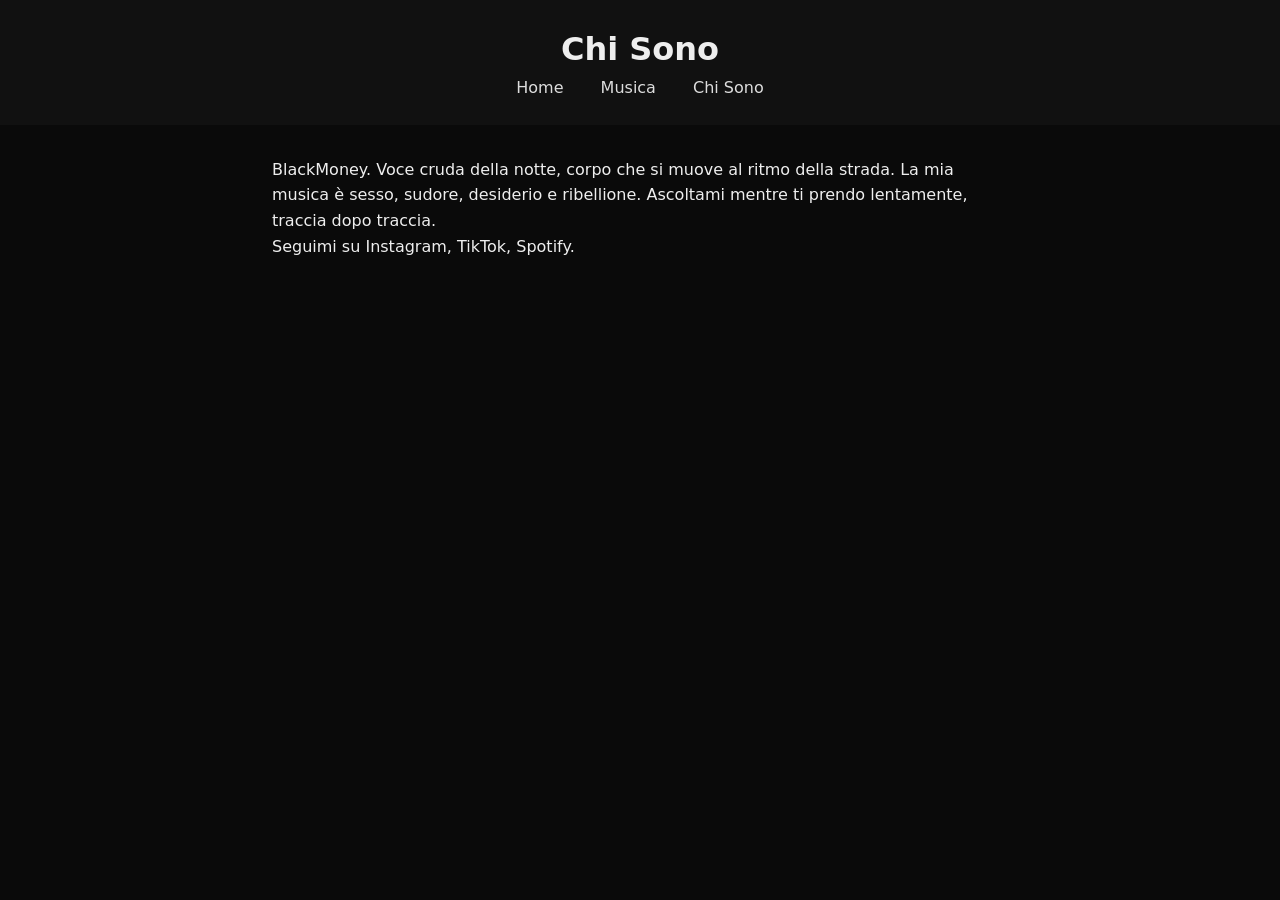
<file: about.html>
<!DOCTYPE html>
<html lang="it">
<head>
  <meta charset="UTF-8">
  <meta name="viewport" content="width=device-width, initial-scale=1.0">
  <title>Chi Sono - BlackMoney</title>
  <link rel="stylesheet" href="assets/css/style.css">
</head>
<body>
  <header>
    <h1>Chi Sono</h1>
    <nav>
      <a href="index.html">Home</a>
      <a href="music.html">Musica</a>
      <a href="about.html">Chi Sono</a>
    </nav>
  </header>

  <main style="padding:2rem; max-width:800px; margin:auto;">
    <p>BlackMoney. Voce cruda della notte, corpo che si muove al ritmo della strada. La mia musica è sesso, sudore, desiderio e ribellione. Ascoltami mentre ti prendo lentamente, traccia dopo traccia.</p>
    <p>Seguimi su Instagram, TikTok, Spotify.</p>
  </main>
</body>
</html>
</file>
<file: assets/css/style.css>
* { margin: 0; padding: 0; box-sizing: border-box; }
body {
  font-family: 'Segoe UI', system-ui, sans-serif;
  background: #0a0a0a;
  color: #eee;
  line-height: 1.6;
}

header {
  background: #111;
  padding: 1.5rem;
  text-align: center;
}

nav a {
  color: #ddd;
  margin: 0 1rem;
  text-decoration: none;
  font-weight: 500;
}

.hero {
  text-align: center;
  padding: 4rem 1rem;
}

.music-grid {
  display: grid;
  grid-template-columns: repeat(auto-fit, minmax(320px, 1fr));
  gap: 2rem;
  padding: 2rem;
}

.track {
  background: #1a1a1a;
  border-radius: 12px;
  padding: 1.2rem;
  text-align: center;
}

.track img {
  width: 100%;
  border-radius: 8px;
  margin-bottom: 1rem;
}

audio {
  width: 100%;
  margin: 1rem 0;
}

footer {
  text-align: center;
  padding: 2rem;
  background: #111;
  margin-top: 3rem;
}
</file>
